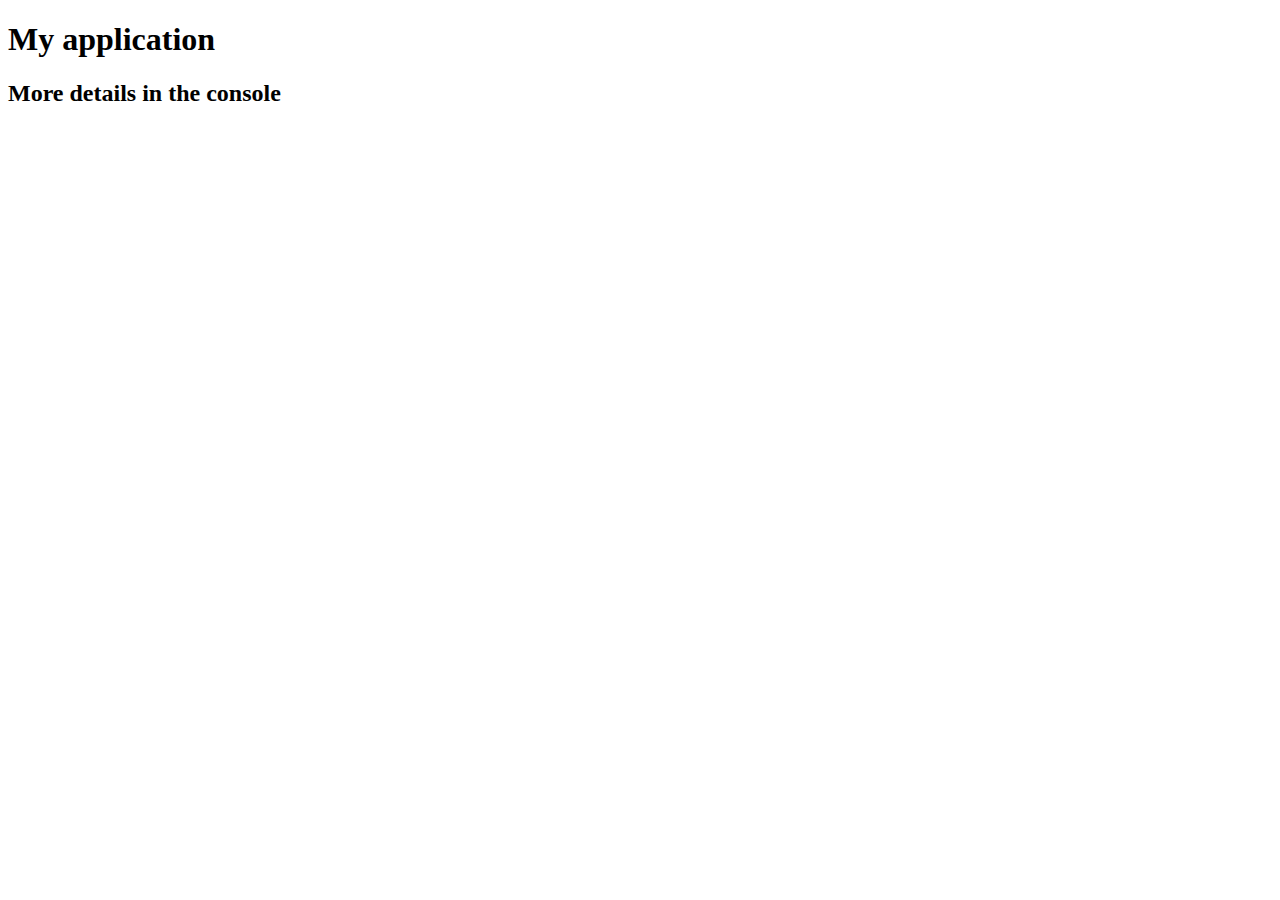
<file: lab2/index.html>
<!DOCTYPE html>
<html>
<head>
    <meta charset="utf-8">
    <title>My application</title>
</head>
<body>
<h1>My application</h1>
<h2>More details in the console</h2>

<script src="SpeakHello.js"></script>
<script src="SpeakGoodBye.js"></script>
<script src="script.js"></script>
</body>
</html>
</file>
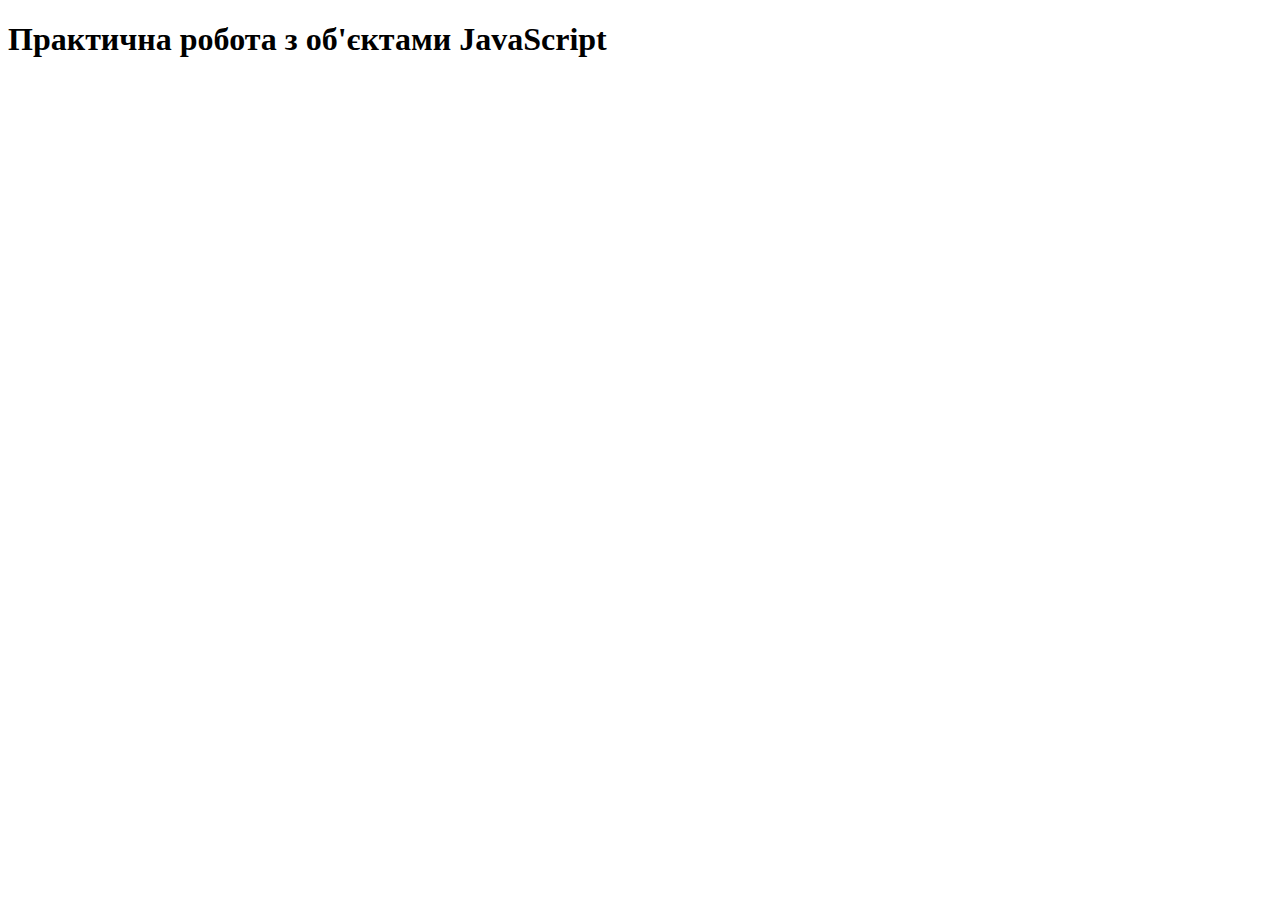
<file: lab3/index.html>
<!DOCTYPE html>
<html lang="uk">
<head>
    <meta charset="UTF-8">
    <meta name="viewport" content="width=device-width, initial-scale=1.0">
    <title>Практична робота з об'єктами JavaScript</title>
</head>
<body>
<h1>Практична робота з об'єктами JavaScript</h1>

<script type="module">
    import { car1 } from './transport/car1.js';
    import { car2 } from './transport/car2.js';
    import { Truck } from './transport/truck.js';

    car1.drive();
    car2.drive();

    var truck1 = new Truck("green", 5000, 80, "Volvo", "FH16");
    var truck2 = new Truck("yellow", 4500, 85, "Mercedes", "Actros");

    truck1.AssignDriver("Alex P.", true, 10);
    truck2.AssignDriver("John D.", false, 5);

    truck1.trip();
    truck2.trip();

    // ------------------------------

    import Square  from './figures/Square.js';
    import Rectangle from './figures/Rectangle.js';
    import Rhombus from './figures/Rhombus.js';
    import Parallelogram from './figures/Parallelogram.js';
    import Triangular from './another-function/Triangular.js';
    import PiMultiplier from './another-function/PiMultiplier.js';
    import Painter from './another-function/Painter.js';

    const square = new Square(4);
    const rectangle = new Rectangle(4, 6);
    const rhombus = new Rhombus(5, 60, 120);
    const parallelogram = new Parallelogram(4, 6, 60, 120);

    Square.help();
    Rectangle.help();
    Rhombus.help();
    Parallelogram.help();

    square.info();
    rectangle.info();
    rhombus.info();
    parallelogram.info();

    const tri1 = Triangular();
    const tri2 = Triangular(5, 12, 13);
    console.log(tri1, tri2);

    const multiplyBy2 = PiMultiplier(2);
    const multiplyBy3Over2 = PiMultiplier(3 / 2);
    const divideBy2 = PiMultiplier(1 / 2);
    console.log(multiplyBy2(), multiplyBy3Over2(), divideBy2());

    const paintBlue = Painter('Blue');
    const paintRed = Painter('Red');
    const paintYellow = Painter('Yellow');

    const obj1 = { maxSpeed: 280, type: 'Truck' };
    const obj2 = { maxSpeed: 180, type: 'Sportcar' };
    const obj3 = { avgSpeed: 90, color: 'Purple' };

    paintBlue(obj1);
    paintRed(obj2);
    paintYellow(obj3);

</script>
</body>
</html>
</file>
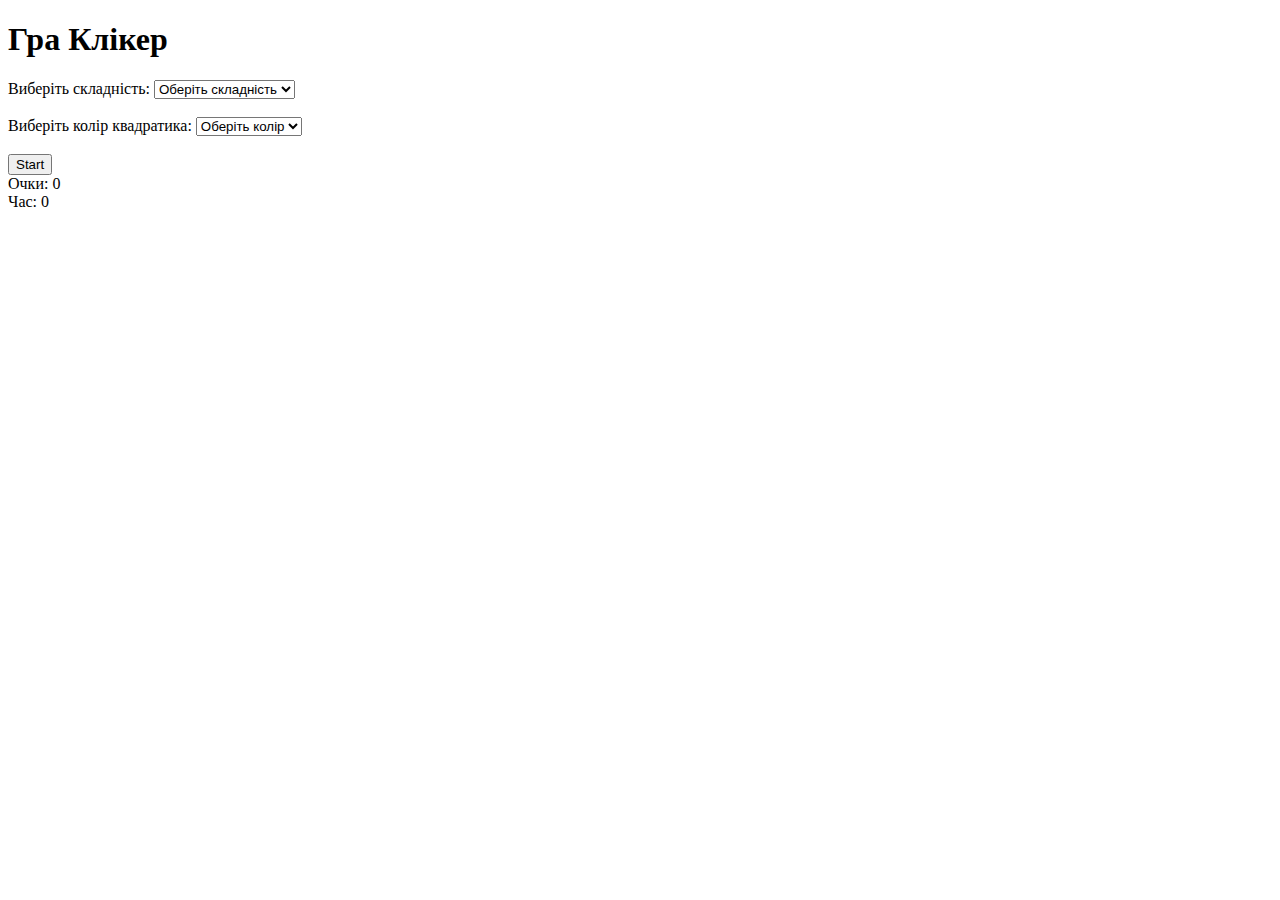
<file: lab4/index.html>
<!DOCTYPE html>
<html lang="uk">
<head>
    <meta charset="UTF-8">
    <meta name="viewport" content="width=device-width, initial-scale=1.0">
    <title>Гра Клікер</title>
</head>
<body>
<h1>Гра Клікер</h1>

<label for="difficulty">Виберіть складність:</label>
<select id="difficulty">
    <option value="">Оберіть складність</option>
    <option value="lazy">Lazy</option>
    <option value="normal">Normal</option>
    <option value="hard">Catch me if you can</option>
</select>

<br><br>

<label for="color">Виберіть колір квадратика:</label>
<select id="color">
    <option value="">Оберіть колір</option>
    <option value="red">Червоний</option>
    <option value="green">Зелений</option>
    <option value="blue">Синій</option>
</select>

<br><br>

<button id="startButton">Start</button>

<div id="gameContainer">
    <div id="score">Очки: 0</div>
    <div id="timer">Час: 0</div>
    <div id="square"></div>
</div>

<div id="message"></div>

<script src="script.js"></script>
</body>
</html>
</file>
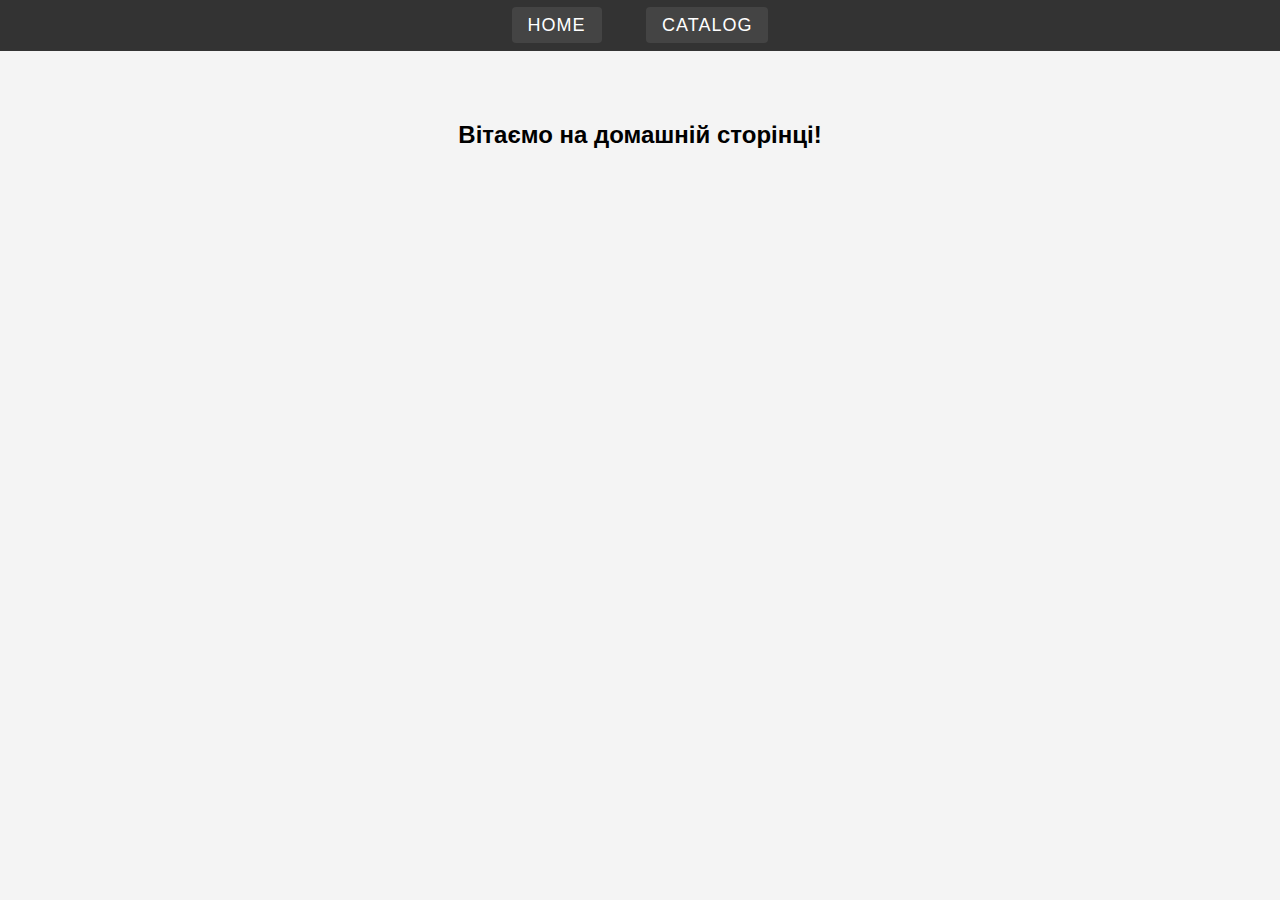
<file: lab5/index.html>
<!DOCTYPE html>
<html lang="uk">
<head>
    <meta charset="UTF-8">
    <meta name="viewport" content="width=device-width, initial-scale=1.0">
    <title>Catalog</title>
    <link rel="stylesheet" href="style.css">
</head>
<body>

<nav>
    <a href="#" id="homeLink">Home</a>
    <a href="#" id="catalogLink">Catalog</a>
</nav>

<div id="categories-container"></div>
<div id="category-content"></div>

<script src="script.js"></script>
</body>
</html>
</file>
<file: lab5/style.css>
body {
    font-family: Arial, sans-serif;
    margin: 0;
    padding: 0;
    background-color: #f4f4f4;
}

nav {
    background-color: #333;
    padding: 15px;
    text-align: center;
}

nav a {
    color: white;
    font-size: 18px;
    margin: 0 20px;
    text-decoration: none;
    text-transform: uppercase;
    letter-spacing: 1px;
    padding: 8px 16px;
    border-radius: 4px;
    background-color: #444;
    transition: background-color 0.3s, transform 0.3s ease;
}

nav a:hover {
    background-color: #e67e22;
    transform: scale(1.1);
}

#categories-container {
    display: flex;
    justify-content: center;
    flex-wrap: wrap;
    margin: 20px 0;
}

#categories-container a {
    color: #333;
    font-size: 20px;
    margin: 10px;
    padding: 12px 20px;
    background-color: #fff;
    border-radius: 5px;
    border: 2px solid #ddd;
    text-decoration: none;
    transition: all 0.3s ease;
}

#categories-container a:hover {
    background-color: #3498db;
    color: white;
    border-color: #3498db;
}

#category-content {
    margin: 30px;
    display: flex;
    flex-wrap: wrap;
    gap: 20px;
    justify-content: center;
}

.product {
    background-color: #fff;
    padding: 15px;
    border-radius: 8px;
    box-shadow: 0 4px 8px rgba(0, 0, 0, 0.1);
    text-align: center;
    width: 200px;
    transition: transform 0.3s ease, box-shadow 0.3s ease;
}

.product:hover {
    transform: translateY(-10px);
    box-shadow: 0 6px 12px rgba(0, 0, 0, 0.2);
}

.product img {
    width: 100%;
    height: auto;
    border-radius: 8px;
}

.product h3 {
    margin: 10px 0;
    font-size: 18px;
    color: #333;
}

.product p {
    font-size: 14px;
    color: #777;
}

.product p.price {
    font-weight: bold;
    font-size: 16px;
    color: #2ecc71;
}
</file>
